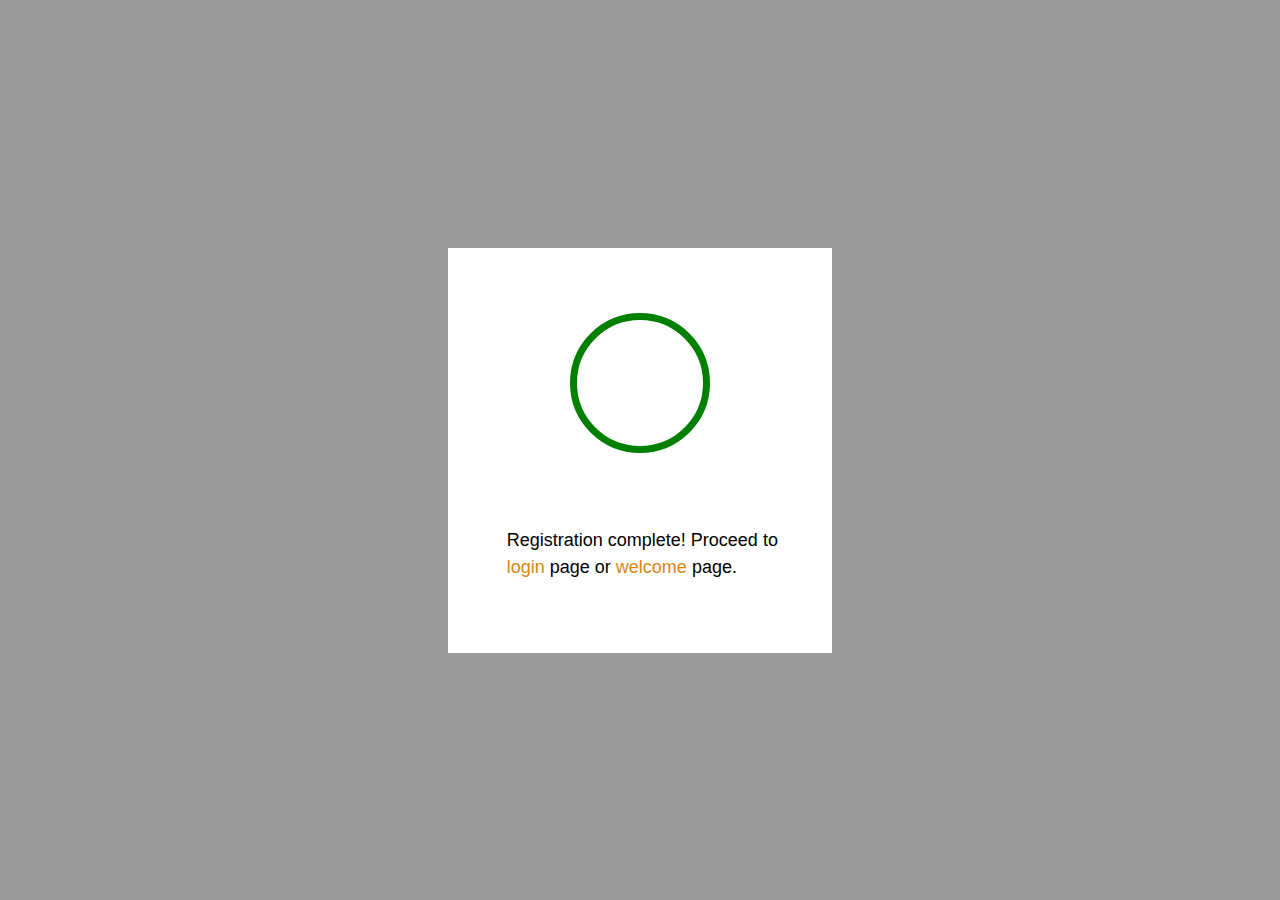
<file: css shapes/index.html>
<!DOCTYPE html>
<html lang="en">
  <head>
    <meta charset="UTF-8" />
    <meta http-equiv="X-UA-Compatible" content="IE=edge" />
    <meta name="viewport" content="width=device-width, initial-scale=1.0" />
    <link rel="stylesheet" href="css/style.css" />
    <title>Tick</title>
  </head>
  <body>
      <!--For Tick-->
    <div class="container-tick">
      <div class="box">
          <div class="circle-container">
            <div class="circle">
                <div class="tick1"></div>
                <div class="tick2"></div>
            </div>
          </div>
        
      </div>

    </div>
    
    <div class="text">
        <p class="typo">Registration complete! Proceed to <span><a href="/login.html">login</a></span> page or <span><a href="/login.html">welcome</a> page.</span></p>
    </div>

    <!--For X sign-->
    <!-- <div class="container-cross">
      <div class="box">
          <div class="circle-container">
            <div class="circle">
                <div class="tick1"></div>
                <div class="tick2"></div>
            </div>
          </div>
        
      </div>
    </div> 

    <div class="text">
        <p class="typo">Registration was unsuccessful! Go <span><a class="linx">back</a></span> and verify your information or return to <span><a href="/login.html">welcome</a> page.</span></p>
    </div> -->


    <script src="js/anime.js"></script>
  </body>
</html>
</file>
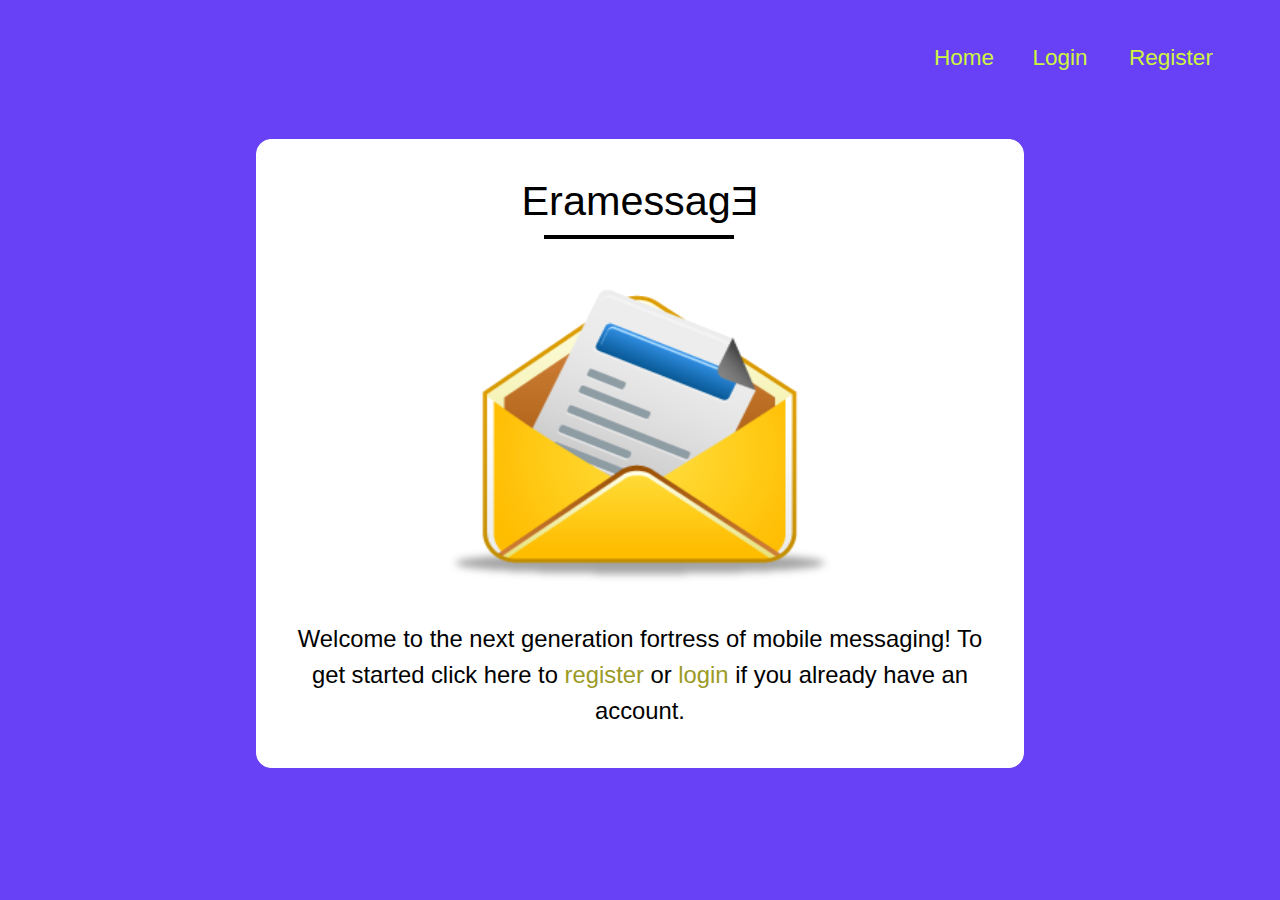
<file: Frontend/index.html>
<!DOCTYPE html>
<html lang="en">
  <head>
    <meta charset="UTF-8" />
    <meta http-equiv="X-UA-Compatible" content="IE=edge" />
    <meta name="viewport" content="width=device-width, initial-scale=1.0" />
    <link rel="stylesheet" href="css/style.css" />
    <link
      rel="shortcut icon"
      href="images/Grafikartes-Adobe-Cc-Em.ico"
      type="image/x-icon"
    />
    <script src="js/jquery3.6.0.js"></script>
    <title>Welcome | Eramessage</title>
  </head>
  <body>
    <div class="container">
      <div class="top">
        <div class="palette">
           <div class="black"> <span class="white-theme">Switch to gray theme</span> </div>
            <div class="default" id="def"><span class="default-theme">Switch to default</span> </div>
        </div>
        <div class="home"><a  id="hom" href="landingPage/index.html">Home</a></div>
        <div class="login"><a  id="log" href="register/index.html">Login</a></div>
        <div class="register" ><a id="reg" href="login/index.html">Register</a></div>
      </div>
      <div class="middle">
        <div class="text">
          <h1 class="erh">Eramessag<span class="era">E<span/></h1>
          <div class="envelop">
            <img src="images/message-already-read-icon.png" alt="mailme" />
          </div>
          <div class="para">
            <p>
              Welcome to the next generation fortress of mobile messaging! To
              get started click here to <span><a class="linx" href="login/signup.html">register</a> </span> or
              <span><a class="linx" href="login/login.html">login</a></span> if you already have an account.
            </p>
          </div>
        </div>
      </div>
    </div>

    <script src="js/themes.js "></script>
  </body>
</html>
</file>
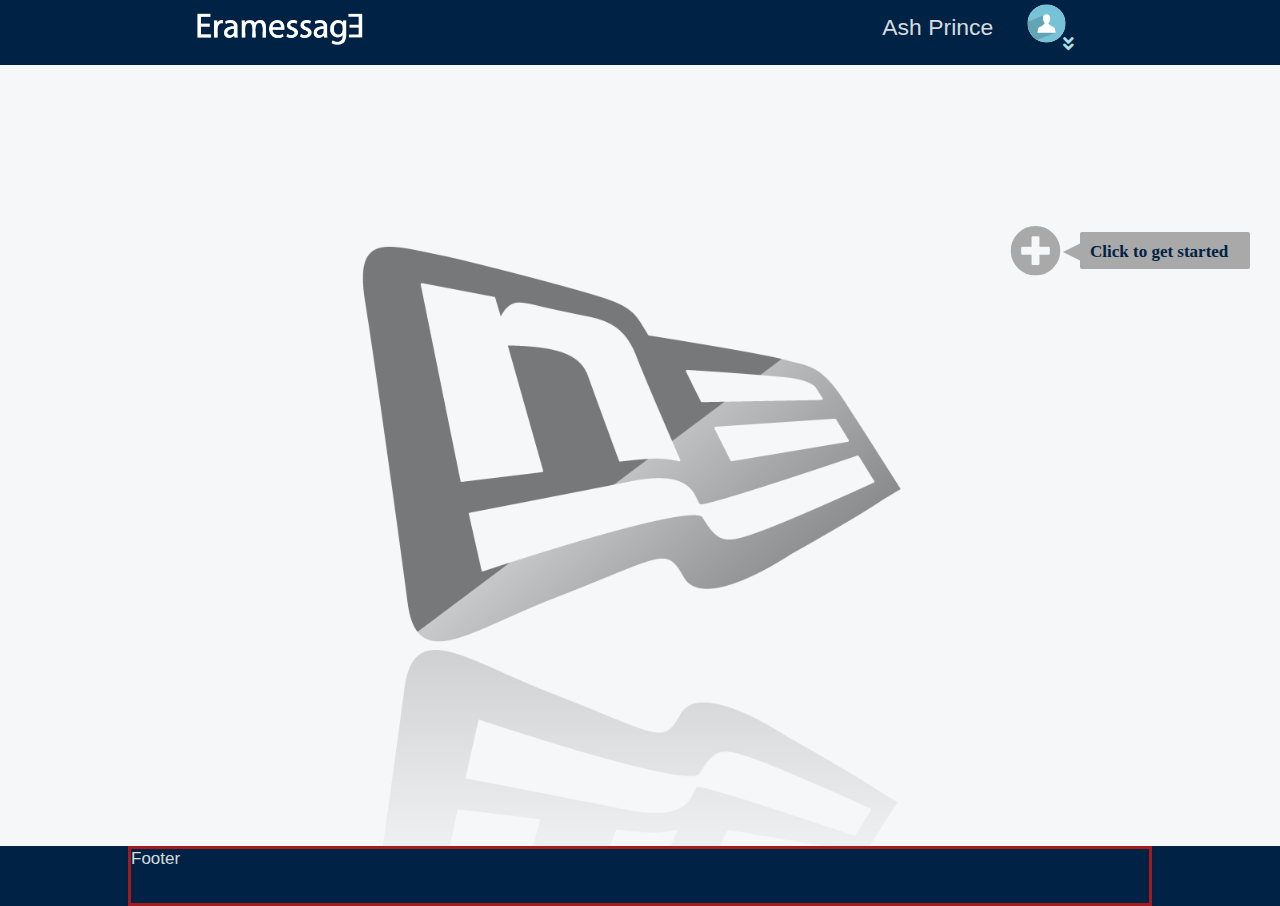
<file: Frontend/home/index.html>
<!DOCTYPE html>
<html lang="en-us">
  <head>
    <meta charset="UTF-8" />
    <meta http-equiv="X-UA-Compatible" content="IE=edge" />
    <meta name="viewport" content="width=device-width, initial-scale=1.0" />
    <link rel="stylesheet" href="css/style.css" />
    <link rel="stylesheet" href="css/all.css" />
    <!--Favicon-->
    <link
      rel="shortcut icon"
      href="images/Artdesigner-Urban-Stories-House.ico"
      type="image/x-icon"
    />

    <title>Home | Eramessage</title>
  </head>
  <body>
    <div class="container">
      <div class="nav">
        <div class="navbar">
          <img src="images/try4.png" alt="" srcset="" />
          <div class="empty"></div>
          <div class="person">
            <div class="name">
              <div class="text">
                Ash Prince
              </div>
            </div>
            <div class="settings">
              <div>
                <img
                  class="circle"
                  src="images/person-icon.png"
                  alt="Profile"
                />
              </div>
              <div class="log">
                <div class="icon">
                  <i class="fas fa-angle-double-down"></i>
                  <div class="options">
                    <div class="one">
                      <span class="one-icon">
                        <i class="fas fa-address-book"></i
                      ></span>
                      <div class="one-text">Profile</div>
                    </div>

                    <div class="two">
                      <span class="two-icon">
                        <i class="fas fa-cog fa-spin"></i
                      ></span>
                      <div class="two-text">Settings</div>
                    </div>

                    <div class="three">
                      <span class="three-icon">
                        <i class="fas fa-power-off"></i
                      ></span>
                      <div class="three-text">Log out</div>
                    </div>
                  </div>
                </div>
              </div>
            </div>
          </div>
        </div>
      </div>
      <div class="content">
        <div class="middle">
          <div class="new-message">
            <div class="middle-menu">
              <div class="newchat-icon">
                <span class="one-icon"><i class="fas fa-plus-circle fa-3x add">
                  <span class="triangle2"></span>
                <span class="new">Click to get started</span>
                
                </i></span>
                <div class="triangle1"></div>
                <div class="triangle3">X</div>
                
                <div class="middle-options">
                  <div class="option1">
                    <span class="o-icon">
                      <i class="fas fa-phone-volume"></i></span
                    >Enter phone number and start chatting
                  </div>
                  <div class="option2">
                    <span class="t-icon">
                      <i class="fas fa-user-plus"></i></span
                    >Chat with contact from google account
                  </div>
                  <div class="option3">
                    <span class="th-icon">
                      <i class="fas fa-gavel fa-spin"></i></span
                    >Chat with Admin
                  </div>
                </div>
              </div>
              
            </div>
          </div>
          
        </div>
      </div>

      <div class="footer">
        <div class="end">
          Footer
        </div>
      </div>
    </div>

    <script src="js/index.js"></script>
  </body>
</html>
</file>
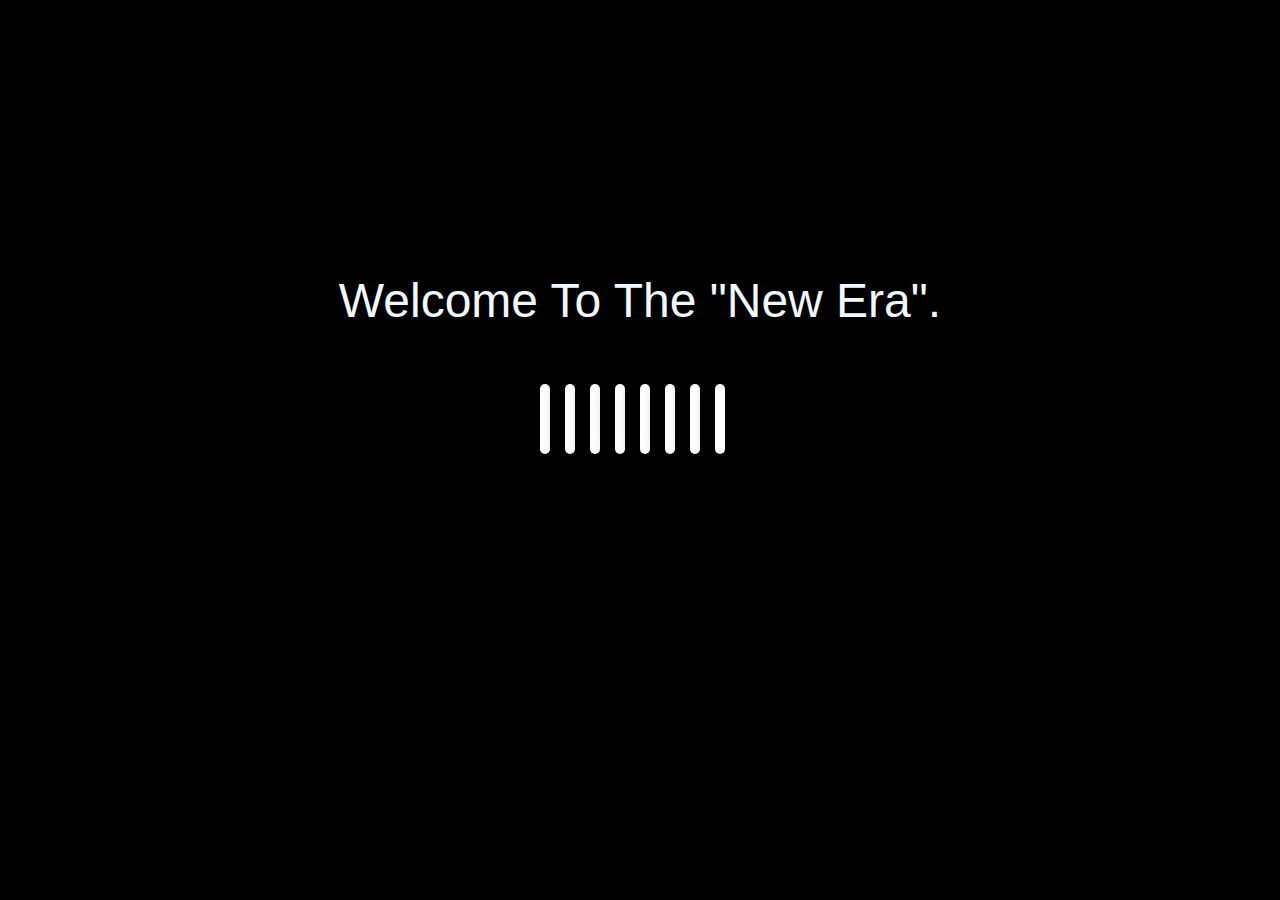
<file: Frontend/landingPage/index.html>
<!DOCTYPE html>
<html lang="en">
<head>
    <meta charset="UTF-8">
    <meta http-equiv="X-UA-Compatible" content="IE=edge">
    <meta name="viewport" content="width=device-width, initial-scale=1.0">
    <link rel="stylesheet" href="styles.css">

    <!--Favicon-->
    <link
      rel="shortcut icon"
      href="images/Elegantthemes-Beautiful-Flat-Loading.ico"
      type="image/x-icon"
    />
    <script src="jquery3.6.0.js"></script>
    <title>Landing Page</title>
</head>
<body>
    <div class="whole">
        <p>Welcome To The "New Era".</p>
        <div class="parent">
            <div id="ldr" class="loader play">
              <div class="loader2">
                <span></span>
                <span></span>
                <span></span>
                <span></span>
                <span></span>
                <span></span>
                <span></span>
                <span></span>
              </div>
            </div>
            <p id="loading"><a id="linx" href="../home/index.html">Loading...</a></p>
        </div>
        <!-- <button id="go">Let's Go!</button> -->
    </div>

    <script src="sandboc.js"></script>
</body>
</html>
</file>
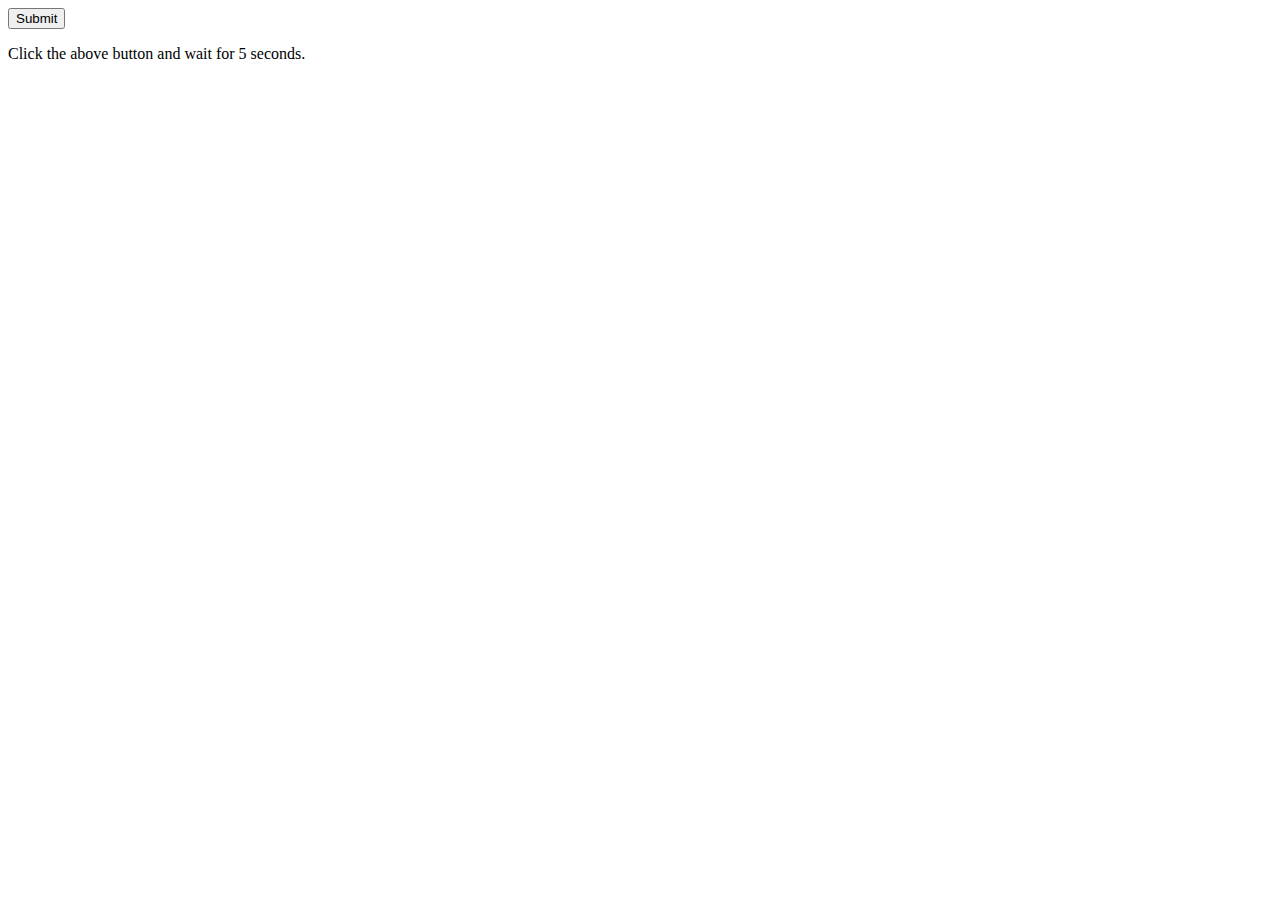
<file: css shapes/try.html>
<!DOCTYPE html>
<html>
   <body>
      <button onclick="timeFunction()">Submit</button>
      <script>
         function timeFunction() {
            setTimeout(function(){ alert("After 5 seconds!"); }, 5000);
        }
</script>
<p>Click the above button and wait for 5 seconds.</p>
</body>
</html>
</file>
<file: css shapes/css/style.css>
* {
  padding: 0;
  margin: 0;
  -webkit-box-sizing: border-box;
          box-sizing: border-box;
}

@-webkit-keyframes ticks {
  100% {
    -webkit-transform: scale(0.8);
            transform: scale(0.8);
    -webkit-transition: all 0.2s;
    transition: all 0.2s;
  }
}

@keyframes ticks {
  100% {
    -webkit-transform: scale(0.8);
            transform: scale(0.8);
    -webkit-transition: all 0.2s;
    transition: all 0.2s;
  }
}

@-webkit-keyframes reduce {
  0% {
    width: 200px;
    height: 200px;
    border-radius: 50%;
    border: 100px solid green;
  }
  100% {
    width: 200px;
    height: 200px;
    border-radius: 50%;
    border: 10px solid green;
  }
}

@keyframes reduce {
  0% {
    width: 200px;
    height: 200px;
    border-radius: 50%;
    border: 100px solid green;
  }
  100% {
    width: 200px;
    height: 200px;
    border-radius: 50%;
    border: 10px solid green;
  }
}

.container-tick {
  background-color: rgba(0, 0, 0, 0.393);
  width: 100vw;
  height: 100vh;
  display: -ms-grid;
  display: grid;
  -webkit-box-pack: center;
      -ms-flex-pack: center;
          justify-content: center;
  -webkit-box-align: center;
      -ms-flex-align: center;
          align-items: center;
}

.container-tick .box {
  width: 30vw;
  height: 45vh;
  background-color: #fff;
  display: -ms-grid;
  display: grid;
  -webkit-box-pack: center;
      -ms-flex-pack: center;
          justify-content: center;
  -webkit-box-align: center;
      -ms-flex-align: center;
          align-items: center;
}

.container-tick .box .circle-container {
  -webkit-transform: scale(0.7);
          transform: scale(0.7);
  -webkit-animation: ticks 0.3s ease 1.5s;
          animation: ticks 0.3s ease 1.5s;
  margin-top: -15vh;
}

.container-tick .box .circle-container .circle {
  position: relative;
  -webkit-transition: all 0.2s;
  transition: all 0.2s;
  -webkit-animation-name: reduce;
          animation-name: reduce;
  -webkit-animation-duration: 0.8s;
          animation-duration: 0.8s;
  width: 200px;
  height: 200px;
  border-radius: 50%;
  border: 10px solid green;
  display: -ms-grid;
  display: grid;
  -webkit-box-pack: center;
      -ms-flex-pack: center;
          justify-content: center;
  -webkit-box-align: center;
      -ms-flex-align: center;
          align-items: center;
}

.container-tick .box .circle-container .circle .tick1 {
  width: 0px;
  height: 10px;
  background-color: green;
  -webkit-transform: rotate(220deg);
          transform: rotate(220deg);
  position: absolute;
  left: 20px;
  top: 100px;
}

.container-tick .box .circle-container .circle .tick2 {
  width: 0px;
  height: 10px;
  background-color: green;
  -webkit-transform: rotate(135deg);
          transform: rotate(135deg);
  position: absolute;
  left: 55px;
}

.text {
  position: relative;
}

.text .typo {
  position: absolute;
  font-family: Verdana, sans-serif;
  font-size: 18px;
  width: 22vw;
  height: 10vh;
  padding: 5px;
  top: -42vh;
  left: 39.2vw;
  line-height: 1.5em;
}

.text .typo a {
  text-decoration: none;
  color: #d88613;
}

.text .typo a:hover {
  color: #1365d8;
  -webkit-transition: all 0.2s;
  transition: all 0.2s;
}
/*# sourceMappingURL=style.css.map */
</file>
<file: Frontend/css/style.css>
* {
  -webkit-box-sizing: border-box;
          box-sizing: border-box;
  padding: 0;
  margin: 0;
}

.container {
  width: 100vw;
  height: 100vh;
  background: #6840f5;
  font-size: 18px;
}

.container .top {
  color: #cdf540;
  font-family: sans-serif, Verdana;
  display: -ms-grid;
  display: grid;
  -ms-grid-columns: 60px 60px 90px;
      grid-template-columns: 60px 60px 90px;
  grid-gap: 2em;
  -webkit-box-pack: right;
      -ms-flex-pack: right;
          justify-content: right;
  padding-top: 1em;
  width: 90%;
  margin-left: 5%;
}

.container .top .palette {
  display: none;
}

.container .top .login,
.container .top .register, .container .top .home {
  font-size: 120%;
  padding-bottom: 5px;
  text-align: center;
}

.container .top .login:hover,
.container .top .register:hover, .container .top .home:hover {
  border-bottom: 3px solid #ffdb99;
  -webkit-transition: all 0.1s;
  transition: all 0.1s;
}

.container .top .login a,
.container .top .register a, .container .top .home a {
  color: #cdf540;
  text-decoration: none;
}

.container .middle {
  height: 70vh;
  display: -ms-grid;
  display: grid;
  -webkit-box-pack: center;
      -ms-flex-pack: center;
          justify-content: center;
  margin-top: 10vh;
}

.container .middle .text {
  width: 45vw;
  height: 100%;
  color: #000;
  border: 1px solid white;
  padding: 5%;
  border-radius: 15px;
  background: white;
  font-size: 130%;
  font-family: sans-serif, Verdana;
}

.container .middle .text .era {
  -webkit-transform: scale(-1, 1);
          transform: scale(-1, 1);
  display: inline-block;
}

.container .middle .text .erh {
  text-align: center;
  font-weight: 100;
}

.container .middle .text .erh::after {
  content: "";
  position: absolute;
  display: block;
  width: 10vw;
  margin-top: 10px;
  border: 2px solid black;
  left: 44.8vw;
}

.container .middle .envelop {
  height: 35vh;
  margin: 3vh auto;
  text-align: center;
}

.container .middle .envelop img {
  height: 100%;
  width: 20vw;
}

.container .middle .para {
  text-align: center;
  line-height: 1.5em;
}

.container .middle .para .linx {
  text-decoration: none;
  color: #9c9a26;
}

.container .middle .para .linx:hover {
  color: #c43916;
  -webkit-transition: all 0.2s;
  transition: all 0.2s;
}

@media screen and (min-width: 1300px) {
  .container .top {
    -ms-grid-columns: 72vw 60px 60px 90px;
        grid-template-columns: 72vw 60px 60px 90px;
    -webkit-box-pack: right;
        -ms-flex-pack: right;
            justify-content: right;
  }
  .container .top .login,
  .container .top .register, .container .top .home {
    font-size: 125%;
    margin-top: 3vh;
  }
  .container .top .palette {
    display: -ms-grid;
    display: grid;
    -ms-grid-columns: 30px 30px;
        grid-template-columns: 30px 30px;
    -webkit-box-align: center;
        -ms-flex-align: center;
            align-items: center;
    padding-left: 5px;
    grid-gap: 5px;
  }
  .container .top .palette .default,
  .container .top .palette .black {
    width: 25px;
    height: 25px;
    border: 1px solid white;
    position: relative;
    font-size: 15px;
  }
  .container .top .palette .default:hover,
  .container .top .palette .black:hover {
    cursor: pointer;
    -webkit-transition: all 0.2s;
    transition: all 0.2s;
    -webkit-transform: scale(1.1);
            transform: scale(1.1);
  }
  .container .top .palette .default {
    background-image: -webkit-gradient(linear, left top, right top, from(#6840f5), to(#cdf540));
    background-image: linear-gradient(to right, #6840f5, #cdf540);
  }
  .container .top .palette .default:hover {
    -webkit-transition: all 0.5s;
    transition: all 0.5s;
  }
  .container .top .palette .default:hover .default-theme {
    display: -ms-grid;
    display: grid;
  }
  .container .top .palette .black {
    background-image: -webkit-gradient(linear, left top, right top, from(white), to(black));
    background-image: linear-gradient(to right, white, black);
  }
  .container .top .palette .black:hover {
    color: green;
    -webkit-transition: all 0.5s;
    transition: all 0.5s;
  }
  .container .top .palette .black:hover .white-theme {
    display: block;
  }
  .container .top .palette .white-theme,
  .container .top .palette .default-theme {
    font-size: 90%;
    width: 10vw;
    background-color: white;
    color: black;
    height: 4vh;
    text-align: center;
    padding-top: 5px;
    border-radius: 5%;
    position: absolute;
    top: 40px;
    left: -35px;
    border: 1px solid white;
    display: none;
  }
  .container .top .palette .default-theme::after {
    content: "";
    display: block;
    position: absolute;
    border: 1px solid white;
    width: 20px;
    background-color: #fff;
    height: 20px;
    left: 35px;
    top: -15px;
    -webkit-clip-path: polygon(50% 0%, 100% 100%, 0% 100%);
            clip-path: polygon(50% 0%, 100% 100%, 0% 100%);
  }
  .container .top .palette .white-theme::after {
    content: "";
    display: block;
    position: absolute;
    border: 1px solid white;
    width: 20px;
    background-color: #fff;
    height: 20px;
    left: 35px;
    top: -15px;
    -webkit-clip-path: polygon(50% 0%, 100% 100%, 0% 100%);
            clip-path: polygon(50% 0%, 100% 100%, 0% 100%);
  }
  .container .middle {
    height: 40vh;
    margin-top: 7vh;
  }
  .container .middle .text {
    height: 100%;
    width: 40vw;
    font-size: 115%;
  }
  .container .middle .text .erh::after {
    width: 8vw;
    left: 45.5vw;
  }
  .container .middle .envelop {
    height: 30vh;
  }
  .container .middle .envelop img {
    width: 20vw;
  }
  .container .middle .para {
    font-size: 85%;
  }
}

@media screen and (min-width: 1400px) {
  .container .top .palette .white-theme,
  .container .top .palette .default-theme {
    font-size: 100%;
    width: 10vw;
    height: 3.5vh;
    padding-top: 7px;
  }
  .container .middle {
    height: 40vh;
    margin-top: 15vh;
  }
}

@media screen and (min-width: 1600px) {
  .container .top .palette .white-theme,
  .container .top .palette .default-theme {
    font-size: 110%;
  }
}

@media screen and (min-width: 1700px) {
  .container .top .palette .white-theme,
  .container .top .palette .default-theme {
    font-size: 115%;
  }
}

@media screen and (max-width: 1300px) {
  .container .top .login,
  .container .top .register, .container .top .home {
    font-size: 125%;
    margin-top: 3vh;
  }
  .container .middle {
    height: 60vh;
    margin-top: 7vh;
  }
  .container .middle .text {
    width: 60vw;
    font-size: 115%;
  }
  .container .middle .text .erh::after {
    width: 14.5vw;
    left: 42.5vw;
  }
  .container .middle .envelop {
    height: 38vh;
  }
  .container .middle .envelop img {
    width: 30vw;
  }
  .container .middle .para {
    font-size: 115%;
  }
}

@media screen and (max-width: 1024px) {
  .container .top .login,
  .container .top .register, .container .top .home {
    font-size: 125%;
    margin-top: 3vh;
  }
  .container .middle {
    height: 60vh;
    margin-top: 11vh;
  }
  .container .middle .text {
    width: 60vw;
    font-size: 110%;
  }
  .container .middle .text .erh::after {
    width: 14.5vw;
    left: 42.5vw;
  }
  .container .middle .envelop {
    height: 35vh;
  }
  .container .middle .envelop img {
    width: 35vw;
  }
  .container .middle .para {
    font-size: 110%;
  }
}

@media screen and (max-width: 1024px) {
  .container .top .login,
  .container .top .register, .container .top .home {
    font-size: 125%;
    margin-top: 3vh;
  }
  .container .middle {
    height: 60vh;
    margin-top: 5vh;
  }
  .container .middle .text {
    width: 60vw;
    font-size: 105%;
  }
  .container .middle .text .erh::after {
    width: 15vw;
    left: 42vw;
  }
  .container .middle .envelop {
    height: 35vh;
  }
  .container .middle .envelop img {
    width: 35vw;
  }
  .container .middle .para {
    font-size: 105%;
  }
}

@media screen and (max-width: 992px) {
  .container .top .login,
  .container .top .register, .container .top .home {
    font-size: 125%;
    margin-top: 3vh;
  }
  .container .middle {
    height: 70vh;
    margin-top: 8vh;
  }
  .container .middle .text {
    width: 70vw;
    font-size: 105%;
  }
  .container .middle .text .erh::after {
    width: 15vw;
    left: 42vw;
  }
  .container .middle .envelop {
    height: 40vh;
  }
  .container .middle .envelop img {
    width: 45vw;
  }
  .container .middle .para {
    font-size: 115%;
  }
}

@media screen and (max-width: 768px) {
  .container .top .login,
  .container .top .register, .container .top .home {
    font-size: 125%;
    margin-top: 3vh;
  }
  .container .middle {
    height: 50vh;
    margin-top: 13vh;
  }
  .container .middle .text {
    width: 70vw;
    font-size: 95%;
  }
  .container .middle .text .erh::after {
    width: 20vw;
    left: 39.8vw;
  }
  .container .middle .envelop {
    height: 30vh;
  }
  .container .middle .envelop img {
    width: 45vw;
  }
  .container .middle .para {
    font-size: 110%;
  }
}

@media screen and (max-width: 620px) {
  .container .top .login,
  .container .top .register, .container .top .home {
    font-size: 125%;
    margin-top: 3vh;
  }
  .container .middle {
    height: 50vh;
    margin-top: 18vh;
  }
  .container .middle .text {
    width: 70vw;
    font-size: 100%;
  }
  .container .middle .text .erh::after {
    width: 25vw;
    left: 36.8vw;
  }
  .container .middle .envelop {
    height: 25vh;
  }
  .container .middle .envelop img {
    width: 45vw;
  }
  .container .middle .para {
    font-size: 100%;
  }
}

@media screen and (max-width: 575px) {
  .container .top .login,
  .container .top .register, .container .top .home {
    font-size: 120%;
  }
  .container .middle {
    height: 10vh;
    margin-top: 15vh;
  }
  .container .middle .text {
    height: 100%;
    width: 65vw;
    font-size: 100%;
  }
  .container .middle .text .erh::after {
    width: 25vw;
    left: 36.8vw;
  }
  .container .middle .envelop {
    height: 25vh;
  }
  .container .middle .envelop img {
    width: 45vw;
  }
  .container .middle .para {
    font-size: 80%;
  }
}

@media screen and (max-width: 480px) {
  .container .top .login,
  .container .top .register, .container .top .home {
    font-size: 120%;
  }
  .container .middle {
    height: 40vh;
  }
  .container .middle .text {
    height: 100%;
    width: 85vw;
    font-size: 100%;
  }
  .container .middle .text .erh::after {
    width: 29.8vw;
    left: 34.5vw;
  }
  .container .middle .envelop {
    height: 25vh;
  }
  .container .middle .envelop img {
    width: 65vw;
  }
  .container .middle .para {
    font-size: 90%;
  }
}

@media screen and (max-width: 400px) {
  .container .top .login,
  .container .top .register, .container .top .home {
    font-size: 110%;
  }
  .container .middle {
    height: 50vh;
  }
  .container .middle .text {
    height: 100%;
    width: 85vw;
    font-size: 95%;
  }
  .container .middle .text .erh::after {
    width: 33vw;
    left: 32.8vw;
  }
  .container .middle .envelop {
    height: 20vh;
  }
  .container .middle .envelop img {
    width: 60vw;
  }
  .container .middle .para {
    font-size: 85%;
  }
}

@media screen and (max-width: 320px) {
  .container .top .login,
  .container .top .register, .container .top .home {
    font-size: 100%;
  }
  .container .middle {
    height: 40vh;
  }
  .container .middle .text {
    height: 100%;
    width: 85vw;
    font-size: 85%;
  }
  .container .middle .text .erh::after {
    width: 40vw;
    left: 28.8vw;
  }
  .container .middle .envelop {
    height: 15vh;
  }
  .container .middle .envelop img {
    width: 50vw;
  }
  .container .middle .para {
    font-size: 70%;
  }
}
/*# sourceMappingURL=style.css.map */
</file>
<file: Frontend/home/css/style.css>
* {
  -webkit-box-sizing: border-box;
          box-sizing: border-box;
  padding: 0;
  margin: 0;
  font-size: 18px;
}

.icon::before {
  display: inline-block;
  font-style: normal;
  font-variant: normal;
  text-rendering: auto;
  -webkit-font-smoothing: antialiased;
}

.container {
  width: 100vw;
  height: 100vh;
  background-color: #f5f6f7;
  display: -ms-grid;
  display: grid;
  -ms-grid-rows: 65px 86.8vh 60px;
      grid-template-rows: 65px 86.8vh 60px;
  -ms-grid-columns: 100vw;
      grid-template-columns: 100vw;
  -webkit-box-pack: center;
      -ms-flex-pack: center;
          justify-content: center;
  color: #f5f6f7e3;
  font-family: Verdana, sans-serif;
}

.container .nav {
  background: #002244;
  padding-top: 5px;
}

.container .nav .navbar {
  height: 100%;
  width: 80%;
  margin-left: 10%;
  background: #002244;
  display: -ms-grid;
  display: grid;
  -ms-grid-columns: 16vw 38vw 20vw;
      grid-template-columns: 16vw 38vw 20vw;
  grid-gap: 2vw;
  -webkit-box-align: center;
      -ms-flex-align: center;
          align-items: center;
}

.container .nav .navbar img {
  -webkit-transform: scale(0.7);
          transform: scale(0.7);
  margin-top: -7px;
}

.container .nav .navbar img,
.container .nav .navbar .empty,
.container .nav .navbar .person {
  height: 100%;
  text-align: center;
}

.container .nav .navbar .person {
  display: -ms-grid;
  display: grid;
  -ms-grid-columns: 80% 20%;
      grid-template-columns: 80% 20%;
}

.container .nav .navbar .name {
  display: -ms-grid;
  display: grid;
  -webkit-box-pack: end;
      -ms-flex-pack: end;
          justify-content: end;
  -webkit-box-align: center;
      -ms-flex-align: center;
          align-items: center;
}

.container .nav .navbar .name .text {
  font-size: 135%;
  font-weight: 50;
  padding-bottom: 5px;
}

.container .nav .navbar .settings {
  display: -ms-grid;
  display: grid;
  -webkit-box-pack: center;
      -ms-flex-pack: center;
          justify-content: center;
  -webkit-box-align: center;
      -ms-flex-align: center;
          align-items: center;
}

.container .nav .navbar .settings img {
  width: 55px;
  height: 55px;
  background: #fff;
  border-radius: 100%;
  -webkit-transition: all 0.2s ease;
  transition: all 0.2s ease;
}

.container .nav .navbar .settings img:hover {
  cursor: pointer;
  -webkit-transform: scale(0.85);
          transform: scale(0.85);
}

.container .nav .navbar .settings .log {
  position: relative;
}

.container .nav .navbar .settings .log .icon {
  color: powderblue;
  position: absolute;
  top: -23.5px;
  left: 42.5px;
  display: block;
}

.container .nav .navbar .settings .log .icon .options {
  background-color: #002244;
  width: 210px;
  height: 160px;
  text-align: left;
  left: -15px;
  color: #f5f6f7e3;
  border-radius: 2%;
  z-index: 5;
  position: absolute;
  display: none;
}

.container .nav .navbar .settings .log .icon .options .one,
.container .nav .navbar .settings .log .icon .options .two,
.container .nav .navbar .settings .log .icon .options .three {
  padding-top: 10px;
  padding-left: 10px;
  width: 100%;
  height: 90%;
  -webkit-transition: all 0.2s;
  transition: all 0.2s;
  display: -ms-grid;
  display: grid;
  -ms-grid-columns: 18% 82%;
      grid-template-columns: 18% 82%;
  z-index: 5;
}

.container .nav .navbar .settings .log .icon .options .one:hover,
.container .nav .navbar .settings .log .icon .options .two:hover,
.container .nav .navbar .settings .log .icon .options .three:hover {
  background-color: #0055aa;
  cursor: pointer;
}

.container .nav .navbar .settings .log .icon .options .one:hover .one-icon {
  color: #fbff00;
}

.container .nav .navbar .settings .log .icon .options .two:hover .two-icon {
  color: paleturquoise;
}

.container .nav .navbar .settings .log .icon .options .three:hover .three-icon {
  color: red;
}

.container .nav .navbar .settings .log .icon i:hover {
  cursor: pointer;
  -webkit-transform: scale(1.15);
          transform: scale(1.15);
}

.container .nav .navbar .settings .log .icon:hover .options {
  display: -ms-grid;
  display: grid;
}

@media screen and (max-width: 1600px) {
  .container * {
    font-size: 17px;
  }
  .container .nav .navbar {
    height: 100%;
    margin: 0%;
    margin-left: 4%;
    margin-top: -1.5%;
    -ms-grid-columns: 40vw 10vw 28vw;
        grid-template-columns: 40vw 10vw 28vw;
    -webkit-box-align: center;
        -ms-flex-align: center;
            align-items: center;
  }
  .container .nav .navbar img {
    -webkit-transform: scale(0.4);
            transform: scale(0.4);
  }
  .container .nav .navbar .person {
    -ms-grid-columns: 70% 30%;
        grid-template-columns: 70% 30%;
  }
  .container .nav .navbar .settings {
    display: -ms-grid;
    display: grid;
    -webkit-box-pack: center;
        -ms-flex-pack: center;
            justify-content: center;
    -webkit-box-align: center;
        -ms-flex-align: center;
            align-items: center;
  }
  .container .nav .navbar .settings img {
    width: 95px;
    height: 95px;
  }
  .container .nav .navbar .settings img:hover {
    -webkit-transform: scale(0.5);
            transform: scale(0.5);
  }
  .container .nav .navbar .settings .log {
    position: relative;
  }
  .container .nav .navbar .settings .log .icon {
    top: -41.5px;
    left: 63.5px;
  }
  .container .nav .navbar .settings .log .icon .options {
    width: 210px;
    height: 160px;
    left: -35px;
  }
}

@media screen and (max-width: 1300px) {
  .container * {
    font-size: 17px;
  }
  .container .nav .navbar {
    height: 100%;
    margin: 0%;
    margin-left: 4%;
    margin-top: -1.7%;
    -ms-grid-columns: 40vw 10vw 28vw;
        grid-template-columns: 40vw 10vw 28vw;
    -webkit-box-align: center;
        -ms-flex-align: center;
            align-items: center;
  }
  .container .nav .navbar img {
    -webkit-transform: scale(0.4);
            transform: scale(0.4);
  }
  .container .nav .navbar .person {
    -ms-grid-columns: 70% 30%;
        grid-template-columns: 70% 30%;
  }
  .container .nav .navbar .settings {
    display: -ms-grid;
    display: grid;
    -webkit-box-pack: center;
        -ms-flex-pack: center;
            justify-content: center;
    -webkit-box-align: center;
        -ms-flex-align: center;
            align-items: center;
  }
  .container .nav .navbar .settings img {
    width: 95px;
    height: 95px;
  }
  .container .nav .navbar .settings img:hover {
    -webkit-transform: scale(0.5);
            transform: scale(0.5);
  }
  .container .nav .navbar .settings .log {
    position: relative;
  }
  .container .nav .navbar .settings .log .icon {
    top: -41.5px;
    left: 63.5px;
  }
  .container .nav .navbar .settings .log .icon .options {
    width: 210px;
    height: 160px;
    left: -35px;
  }
}

@media screen and (max-width: 1200px) {
  .container * {
    font-size: 16px;
  }
  .container .nav .navbar {
    height: 100%;
    margin: 0%;
    margin-left: 4%;
    margin-top: -1.7%;
    -ms-grid-columns: 40vw 10vw 28vw;
        grid-template-columns: 40vw 10vw 28vw;
    -webkit-box-align: center;
        -ms-flex-align: center;
            align-items: center;
  }
  .container .nav .navbar img {
    -webkit-transform: scale(0.4);
            transform: scale(0.4);
  }
  .container .nav .navbar .person {
    -ms-grid-columns: 70% 30%;
        grid-template-columns: 70% 30%;
  }
  .container .nav .navbar .settings {
    display: -ms-grid;
    display: grid;
    -webkit-box-pack: center;
        -ms-flex-pack: center;
            justify-content: center;
    -webkit-box-align: center;
        -ms-flex-align: center;
            align-items: center;
  }
  .container .nav .navbar .settings img {
    width: 95px;
    height: 95px;
  }
  .container .nav .navbar .settings img:hover {
    -webkit-transform: scale(0.5);
            transform: scale(0.5);
  }
  .container .nav .navbar .settings .log {
    position: relative;
  }
  .container .nav .navbar .settings .log .icon {
    top: -41.5px;
    left: 63.5px;
  }
  .container .nav .navbar .settings .log .icon .options {
    width: 200px;
    height: 150px;
    left: -35px;
  }
}

@media screen and (max-width: 1024px) {
  .container * {
    font-size: 15px;
  }
  .container .nav .navbar {
    height: 100%;
    margin: 0%;
    margin-left: -2%;
    margin-top: -1.9%;
    -ms-grid-columns: 50vw 10vw 28vw;
        grid-template-columns: 50vw 10vw 28vw;
    -webkit-box-align: center;
        -ms-flex-align: center;
            align-items: center;
  }
  .container .nav .navbar img {
    -webkit-transform: scale(0.4);
            transform: scale(0.4);
  }
  .container .nav .navbar .person {
    -ms-grid-columns: 70% 30%;
        grid-template-columns: 70% 30%;
  }
  .container .nav .navbar .settings {
    display: -ms-grid;
    display: grid;
    -webkit-box-pack: center;
        -ms-flex-pack: center;
            justify-content: center;
    -webkit-box-align: center;
        -ms-flex-align: center;
            align-items: center;
  }
  .container .nav .navbar .settings img {
    width: 95px;
    height: 95px;
  }
  .container .nav .navbar .settings img:hover {
    -webkit-transform: scale(0.5);
            transform: scale(0.5);
  }
  .container .nav .navbar .settings .log {
    position: relative;
  }
  .container .nav .navbar .settings .log .icon {
    top: -41.5px;
    left: 63.5px;
  }
  .container .nav .navbar .settings .log .icon .options {
    width: 180px;
    height: 130px;
    left: -65px;
  }
}

@media screen and (max-width: 992px) {
  .container * {
    font-size: 14px;
  }
  .container .nav .navbar {
    height: 100%;
    margin-left: -7%;
    margin-top: -2%;
    -ms-grid-columns: 50vw 16vw 28vw;
        grid-template-columns: 50vw 16vw 28vw;
    -webkit-box-align: center;
        -ms-flex-align: center;
            align-items: center;
  }
  .container .nav .navbar img {
    -webkit-transform: scale(0.4);
            transform: scale(0.4);
  }
  .container .nav .navbar .person {
    -ms-grid-columns: 70% 30%;
        grid-template-columns: 70% 30%;
  }
  .container .nav .navbar .settings {
    display: -ms-grid;
    display: grid;
    -webkit-box-pack: center;
        -ms-flex-pack: center;
            justify-content: center;
    -webkit-box-align: center;
        -ms-flex-align: center;
            align-items: center;
  }
  .container .nav .navbar .settings img {
    width: 95px;
    height: 95px;
  }
  .container .nav .navbar .settings img:hover {
    -webkit-transform: scale(0.5);
            transform: scale(0.5);
  }
  .container .nav .navbar .settings .log {
    position: relative;
  }
  .container .nav .navbar .settings .log .icon {
    top: -41.5px;
    left: 63.5px;
  }
  .container .nav .navbar .settings .log .icon .options {
    width: 180px;
    height: 130px;
    left: -95px;
  }
}

@media screen and (max-width: 768px) {
  .container * {
    font-size: 14px;
  }
  .container .nav .navbar {
    height: 100%;
    margin-left: -7%;
    margin-top: -2%;
    -ms-grid-columns: 50vw 16vw 28vw;
        grid-template-columns: 50vw 16vw 28vw;
    -webkit-box-align: center;
        -ms-flex-align: center;
            align-items: center;
  }
  .container .nav .navbar img {
    -webkit-transform: scale(0.4);
            transform: scale(0.4);
  }
  .container .nav .navbar .person {
    -ms-grid-columns: 70% 30%;
        grid-template-columns: 70% 30%;
  }
  .container .nav .navbar .settings {
    display: -ms-grid;
    display: grid;
    -webkit-box-pack: center;
        -ms-flex-pack: center;
            justify-content: center;
    -webkit-box-align: center;
        -ms-flex-align: center;
            align-items: center;
  }
  .container .nav .navbar .settings img {
    width: 95px;
    height: 95px;
  }
  .container .nav .navbar .settings img:hover {
    -webkit-transform: scale(0.5);
            transform: scale(0.5);
  }
  .container .nav .navbar .settings .log {
    position: relative;
  }
  .container .nav .navbar .settings .log .icon {
    top: -41.5px;
    left: 63.5px;
  }
  .container .nav .navbar .settings .log .icon .options {
    width: 170px;
    height: 130px;
    left: -95px;
  }
}

@media screen and (max-width: 620px) {
  .container * {
    font-size: 13px;
  }
  .container .nav .navbar {
    height: 100%;
    margin-left: -7%;
    margin-top: -3%;
    -ms-grid-columns: 50vw 10vw 34vw;
        grid-template-columns: 50vw 10vw 34vw;
    -webkit-box-align: center;
        -ms-flex-align: center;
            align-items: center;
  }
  .container .nav .navbar img {
    -webkit-transform: scale(0.4);
            transform: scale(0.4);
  }
  .container .nav .navbar .person {
    -ms-grid-columns: 70% 30%;
        grid-template-columns: 70% 30%;
  }
  .container .nav .navbar .settings {
    display: -ms-grid;
    display: grid;
    -webkit-box-pack: center;
        -ms-flex-pack: center;
            justify-content: center;
    -webkit-box-align: center;
        -ms-flex-align: center;
            align-items: center;
  }
  .container .nav .navbar .settings img {
    width: 95px;
    height: 95px;
  }
  .container .nav .navbar .settings img:hover {
    -webkit-transform: scale(0.5);
            transform: scale(0.5);
  }
  .container .nav .navbar .settings .log {
    position: relative;
  }
  .container .nav .navbar .settings .log .icon {
    top: -41.5px;
    left: 63.5px;
  }
  .container .nav .navbar .settings .log .icon .options {
    width: 165px;
    height: 120px;
    left: -95px;
  }
}

@media screen and (max-width: 575px) {
  .container * {
    font-size: 13px;
  }
  .container .nav .navbar {
    height: 100%;
    margin-left: -10%;
    margin-top: -2%;
    -ms-grid-columns: 50vw 10vw 34vw;
        grid-template-columns: 50vw 10vw 34vw;
    -webkit-box-align: center;
        -ms-flex-align: center;
            align-items: center;
  }
  .container .nav .navbar img {
    -webkit-transform: scale(0.4);
            transform: scale(0.4);
  }
  .container .nav .navbar .person {
    -ms-grid-columns: 70% 30%;
        grid-template-columns: 70% 30%;
  }
  .container .nav .navbar .settings {
    display: -ms-grid;
    display: grid;
    -webkit-box-pack: center;
        -ms-flex-pack: center;
            justify-content: center;
    -webkit-box-align: center;
        -ms-flex-align: center;
            align-items: center;
  }
  .container .nav .navbar .settings img {
    width: 75px;
    height: 75px;
  }
  .container .nav .navbar .settings img:hover {
    -webkit-transform: scale(0.5);
            transform: scale(0.5);
  }
  .container .nav .navbar .settings .log {
    position: relative;
  }
  .container .nav .navbar .settings .log .icon {
    top: -30.5px;
    left: 45.5px;
  }
  .container .nav .navbar .settings .log .icon .options {
    width: 158px;
    height: 120px;
    left: -75px;
  }
}

@media screen and (max-width: 480px) {
  .container * {
    font-size: 12px;
  }
  .container .nav .navbar {
    height: 100%;
    margin-top: -2%;
    -ms-grid-columns: 50vw 10vw 34vw;
        grid-template-columns: 50vw 10vw 34vw;
    -webkit-box-align: center;
        -ms-flex-align: center;
            align-items: center;
  }
  .container .nav .navbar img {
    -webkit-transform: scale(0.4);
            transform: scale(0.4);
  }
  .container .nav .navbar .person {
    -ms-grid-columns: 70% 30%;
        grid-template-columns: 70% 30%;
  }
  .container .nav .navbar .settings {
    display: -ms-grid;
    display: grid;
    -webkit-box-pack: center;
        -ms-flex-pack: center;
            justify-content: center;
    -webkit-box-align: center;
        -ms-flex-align: center;
            align-items: center;
  }
  .container .nav .navbar .settings img {
    width: 75px;
    height: 75px;
  }
  .container .nav .navbar .settings img:hover {
    -webkit-transform: scale(0.5);
            transform: scale(0.5);
  }
  .container .nav .navbar .settings .log {
    position: relative;
  }
  .container .nav .navbar .settings .log .icon {
    top: -30.5px;
    left: 45.5px;
  }
  .container .nav .navbar .settings .log .icon .options {
    width: 142.5px;
    height: 110px;
    left: -85px;
  }
}

@media screen and (max-width: 400px) {
  .container * {
    font-size: 11px;
  }
  .container .nav .navbar {
    height: 100%;
    width: 100%;
    margin-left: -15%;
    -ms-grid-columns: 50vw 16vw 34vw;
        grid-template-columns: 50vw 16vw 34vw;
  }
  .container .nav .navbar img {
    -webkit-transform: scale(0.4);
            transform: scale(0.4);
  }
  .container .nav .navbar .person {
    -ms-grid-columns: 70% 30%;
        grid-template-columns: 70% 30%;
  }
  .container .nav .navbar .settings img {
    margin-left: 5px;
    width: 60px;
    height: 60px;
    background: #fff;
    margin-top: 0px;
  }
  .container .nav .navbar .settings .log {
    position: relative;
  }
  .container .nav .navbar .settings .log .icon {
    top: -25.5px;
    left: 40.5px;
  }
  .container .nav .navbar .settings .log .icon .options {
    width: 117px;
    height: 100px;
    left: -70px;
  }
}

@media screen and (max-width: 320px) {
  .container * {
    font-size: 10px;
  }
  .container .nav .navbar {
    height: 100%;
    width: 100%;
    margin-left: -17%;
    -ms-grid-columns: 50vw 20vw 30vw;
        grid-template-columns: 50vw 20vw 30vw;
  }
  .container .nav .navbar img {
    -webkit-transform: scale(0.4);
            transform: scale(0.4);
  }
  .container .nav .navbar .person {
    -ms-grid-columns: 70% 30%;
        grid-template-columns: 70% 30%;
  }
  .container .nav .navbar .settings img {
    margin-left: 5px;
    width: 55px;
    height: 55px;
    background: #fff;
    margin-top: 0px;
  }
  .container .nav .navbar .settings .log {
    position: relative;
  }
  .container .nav .navbar .settings .log .icon {
    top: -26.5px;
    left: 40.5px;
  }
  .container .nav .navbar .settings .log .icon .options {
    width: 90px;
    height: 100px;
    left: -50px;
  }
}

.container .content {
  background-image: url("../images/newera.jpg");
  background-repeat: no-repeat;
  background-position: center;
  background-size: cover;
  display: block;
  position: relative;
}

.container .content .middle {
  height: 100%;
  color: #002244;
  font-size: 200%;
  position: relative;
  background-color: rgba(238, 240, 241, 0.5);
  top: 0;
  left: 0;
  width: 100%;
  height: 100%;
}

.container .content .middle .new-chat {
  position: relative;
}

.container .content .middle .middle-menu {
  font-family: sans-serif;
  width: 440px;
  height: 250px;
  position: absolute;
  left: 1100px;
  top: 50px;
}

.container .content .middle .middle-menu .newchat-icon .triangle2 {
  left: 53px;
  top: 17px;
  background-color: darkgrey;
}

.container .content .middle .middle-menu .newchat-icon .new {
  padding: 10px;
  color: #002244;
  background-color: darkgrey;
  position: absolute;
  top: 7px;
  left: 70px;
  width: 170px;
  border-radius: 2px;
}

.container .content .middle .middle-menu .newchat-icon .one-icon i {
  -webkit-transition: all 0.15s ease;
  transition: all 0.15s ease;
  position: absolute;
  top: 110px;
  left: -90px;
  color: darkgrey;
}

.container .content .middle .middle-menu .newchat-icon .one-icon i:hover {
  cursor: pointer;
  color: #002244;
}

.container .content .middle .middle-menu .newchat-icon .triangle1, .container .content .middle .middle-menu .newchat-icon .triangle2 {
  width: 20px;
  height: 20px;
  -webkit-clip-path: polygon(0% 50%, 100% 0%, 100% 100%);
          clip-path: polygon(0% 50%, 100% 0%, 100% 100%);
  position: absolute;
}

.container .content .middle .middle-menu .newchat-icon .triangle1 {
  left: -40px;
  top: 127px;
  background-color: #002244;
  display: none;
}

.container .content .middle .middle-menu .newchat-icon .triangle3 {
  position: absolute;
  left: 390px;
  top: 37px;
  color: #f5f6f7e3;
  background-color: #002244;
  border-radius: 50%;
  width: 18px;
  text-align: center;
  height: 18px;
  font-size: 12px;
  padding-top: 3px;
  display: none;
}

.container .content .middle .middle-menu .newchat-icon .triangle3:hover {
  -webkit-transform: scale(1.1);
          transform: scale(1.1);
  cursor: pointer;
  color: red;
}

.container .content .middle .middle-menu .middle-options {
  position: absolute;
  left: -20px;
  top: 60px;
  display: -ms-grid;
  display: grid;
  height: 70%;
  width: 95%;
  display: none;
}

.container .content .middle .middle-menu .middle-options .option1,
.container .content .middle .middle-menu .middle-options .option2,
.container .content .middle .middle-menu .middle-options .option3 {
  padding: 7px;
  padding-top: 13px;
  text-align: left;
  padding-bottom: 13px;
  display: -ms-grid;
  display: grid;
  -ms-grid-columns: 8% 92%;
      grid-template-columns: 8% 92%;
  cursor: pointer;
  background-color: #002244;
  color: #f5f6f7e3;
}

.container .content .middle .middle-menu .middle-options .option1:hover,
.container .content .middle .middle-menu .middle-options .option2:hover,
.container .content .middle .middle-menu .middle-options .option3:hover {
  background-color: #0055aa;
}

.container .content .middle .middle-menu .middle-options .option1 {
  border-top-left-radius: 5px;
  border-top-right-radius: 5px;
}

.container .content .middle .middle-menu .middle-options .option1:hover .o-icon {
  color: #ffae00;
}

.container .content .middle .middle-menu .middle-options .option2:hover .t-icon {
  color: palevioletred;
}

.container .content .middle .middle-menu .middle-options .option3 {
  border-bottom-left-radius: 5px;
  border-bottom-right-radius: 5px;
}

.container .content .middle .middle-menu .middle-options .option3:hover .th-icon {
  color: turquoise;
}

.container .footer {
  background: #002244;
}

.container .footer .end {
  border: 3px solid #a51a1a;
  height: 100%;
  width: 80%;
  margin-left: 10%;
  background: #002244;
}
/*# sourceMappingURL=style.css.map */
</file>
<file: Frontend/landingPage/styles.css>
@-webkit-keyframes loader2 {
  0%, 50%, 85%, 100% {
    -webkit-transform: scale(1);
            transform: scale(1);
  }
  60% {
    -webkit-transform: scale(2);
            transform: scale(2);
  }
}

@keyframes loader2 {
  0%, 50%, 85%, 100% {
    -webkit-transform: scale(1);
            transform: scale(1);
  }
  60% {
    -webkit-transform: scale(2);
            transform: scale(2);
  }
}

.whole .parent .loader2 {
  width: 200px;
  height: 150px;
}

.whole .parent .loader2 span {
  width: 10px;
  height: 70px;
  position: absolute;
  top: 0;
  border-radius: 15px;
}

.whole .parent .loader2 span:nth-child(1) {
  left: 0;
  background-color: white;
  -webkit-animation: loader2 2s ease 3;
          animation: loader2 2s ease 3;
  -webkit-box-shadow: 0 0 20px #000;
          box-shadow: 0 0 20px #000;
}

.whole .parent .loader2 span:nth-child(2) {
  left: 25px;
  background-color: white;
  -webkit-animation: loader2 2s ease 3 0.15s;
          animation: loader2 2s ease 3 0.15s;
  -webkit-box-shadow: 0 0 20px #000;
          box-shadow: 0 0 20px #000;
}

.whole .parent .loader2 span:nth-child(3) {
  left: 50px;
  background-color: white;
  -webkit-animation: loader2 2s ease 3 0.3s;
          animation: loader2 2s ease 3 0.3s;
  -webkit-box-shadow: 0 0 20px #000;
          box-shadow: 0 0 20px #000;
}

.whole .parent .loader2 span:nth-child(4) {
  left: 75px;
  background-color: white;
  -webkit-animation: loader2 2s ease 3 0.45s;
          animation: loader2 2s ease 3 0.45s;
  -webkit-box-shadow: 0 0 20px #000;
          box-shadow: 0 0 20px #000;
}

.whole .parent .loader2 span:nth-child(5) {
  left: 100px;
  background-color: white;
  -webkit-animation: loader2 2s ease 3 0.6s;
          animation: loader2 2s ease 3 0.6s;
  -webkit-box-shadow: 0 0 20px #000;
          box-shadow: 0 0 20px #000;
}

.whole .parent .loader2 span:nth-child(6) {
  left: 125px;
  background-color: white;
  -webkit-animation: loader2 2s ease 3 0.75s;
          animation: loader2 2s ease 3 0.75s;
  -webkit-box-shadow: 0 0 20px #000;
          box-shadow: 0 0 20px #000;
}

.whole .parent .loader2 span:nth-child(7) {
  left: 150px;
  background-color: white;
  -webkit-animation: loader2 2s ease 3 0.9s;
          animation: loader2 2s ease 3 0.9s;
  -webkit-box-shadow: 0 0 20px #000;
          box-shadow: 0 0 20px #000;
}

.whole .parent .loader2 span:nth-child(8) {
  left: 175px;
  background-color: white;
  -webkit-animation: loader2 2s ease 3 1.02s;
          animation: loader2 2s ease 3 1.02s;
  -webkit-box-shadow: 0 0 20px #000;
          box-shadow: 0 0 20px #000;
}

@-webkit-keyframes fade {
  50% {
    opacity: 1;
  }
}

@keyframes fade {
  50% {
    opacity: 1;
  }
}

* {
  margin: 0;
  padding: 0;
  -webkit-box-sizing: border-box;
          box-sizing: border-box;
  -webkit-transition: all 0.5s;
  transition: all 0.5s;
}

.whole {
  height: 100vh;
  background: #000;
  overflow-y: hidden;
  display: -webkit-box;
  display: -ms-flexbox;
  display: flex;
  -webkit-box-orient: vertical;
  -webkit-box-direction: normal;
      -ms-flex-direction: column;
          flex-direction: column;
  -webkit-box-align: center;
      -ms-flex-align: center;
          align-items: center;
  -webkit-box-pack: center;
      -ms-flex-pack: center;
          justify-content: center;
}

.whole p {
  color: aliceblue;
  font-size: 3em;
  font-family: sans-serif;
}

.whole .parent {
  display: -webkit-box;
  display: -ms-flexbox;
  display: flex;
  -webkit-box-orient: vertical;
  -webkit-box-direction: normal;
      -ms-flex-direction: column;
          flex-direction: column;
  -webkit-box-align: center;
      -ms-flex-align: center;
          align-items: center;
  -webkit-box-pack: center;
      -ms-flex-pack: center;
          justify-content: center;
  height: 300px;
  width: 33%;
}

.whole .parent p {
  font-size: 2em;
}

.whole .parent p a {
  color: aliceblue;
  text-decoration: none;
  display: none;
  opacity: 0;
  -webkit-animation: fade 1.5s ease 6;
          animation: fade 1.5s ease 6;
}

.whole .parent p a:hover {
  cursor: text;
}

.whole .parent .show {
  display: block;
}

.whole .parent .loader {
  position: relative;
}

.whole .parent .play .loader2 span:nth-child(odd) {
  -webkit-animation-play-state: paused;
          animation-play-state: paused;
}

.whole .parent .play .loader2 span:nth-child(even) {
  -webkit-animation-play-state: paused;
          animation-play-state: paused;
}

.whole button {
  font-size: 2em;
  padding: 0.3em 1em;
}

.whole button:hover {
  cursor: pointer;
}
/*# sourceMappingURL=styles.css.map */
</file>
